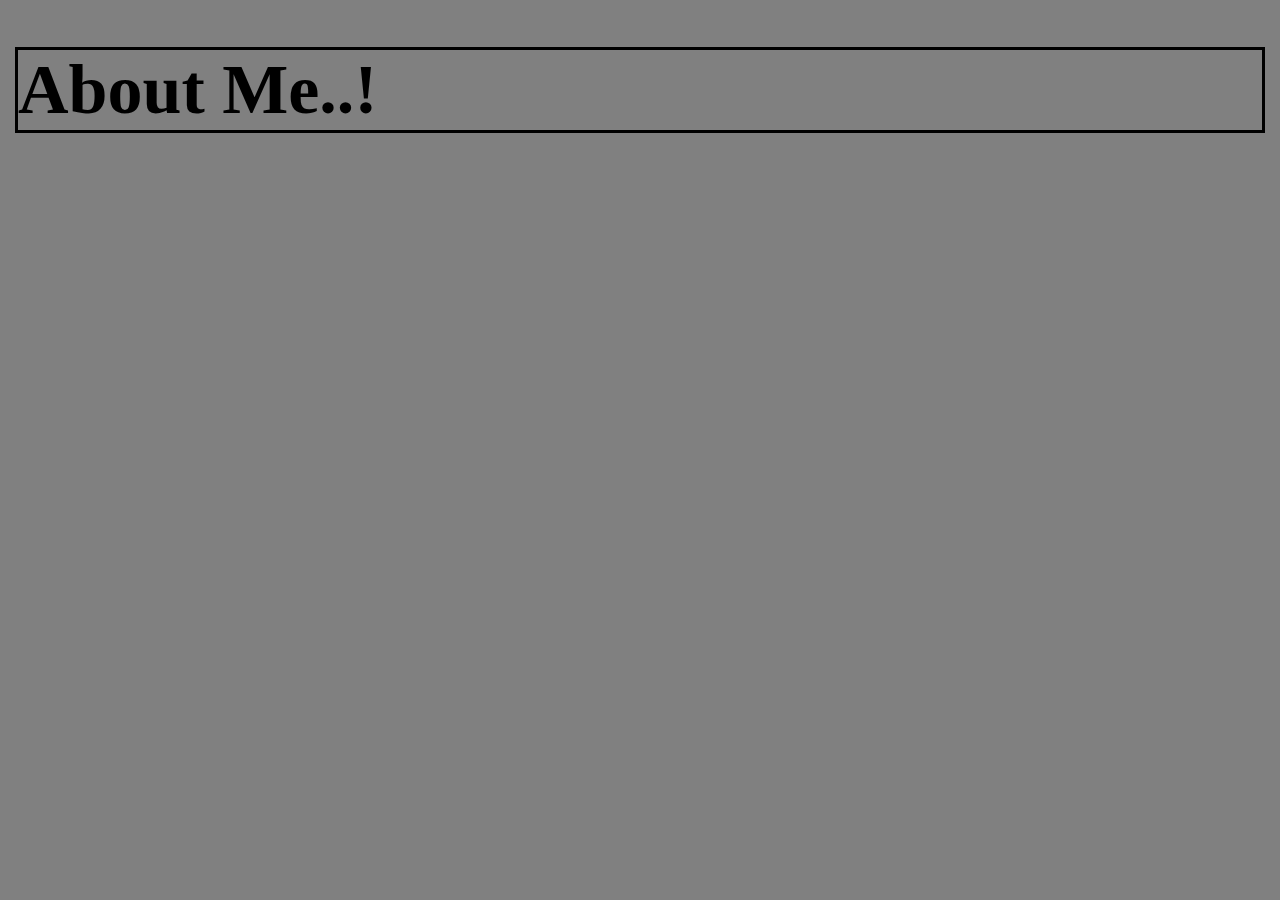
<file: about.html>
<!DOCTYPE html>
<html lang="en">
<head>
    <meta charset="UTF-8">
    <meta http-equiv="X-UA-Compatible" content="IE=edge">
    <meta name="viewport" content="width=device-width, initial-scale=1.0">
    <title>About</title>
    <link rel="stylesheet" href="hstyle.css">
</head>
<body>
    <h1>About Me..!</h1>
</body>
</html>
</file>
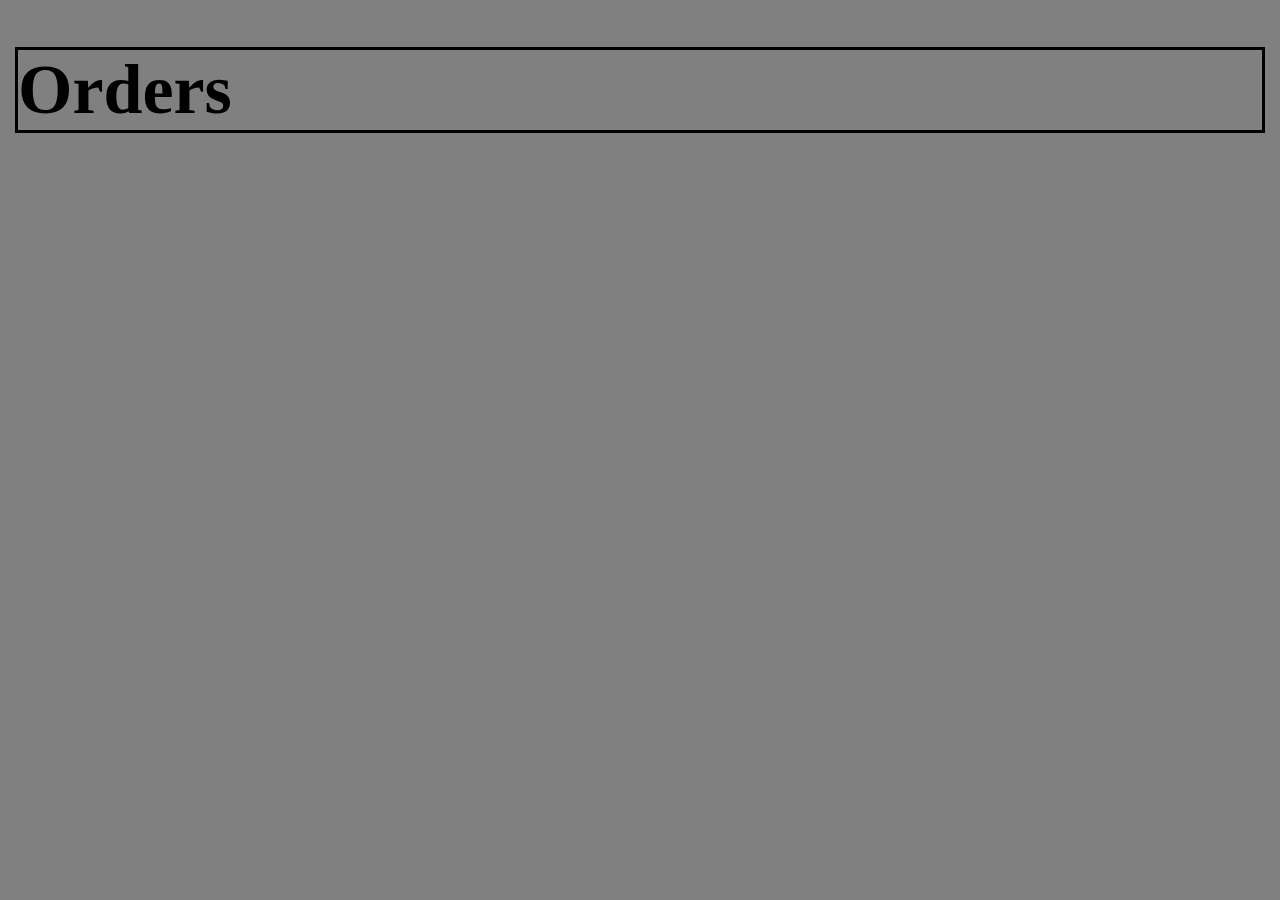
<file: order.html>
<!DOCTYPE html>
<html lang="en">
<head>
    <meta charset="UTF-8">
    <meta http-equiv="X-UA-Compatible" content="IE=edge">
    <meta name="viewport" content="width=device-width, initial-scale=1.0">
    <title>Order</title>
    <link rel="stylesheet" href="hstyle.css">
</head>
<body>
    <h1>Orders</h1>
</body>
</html>
</file>
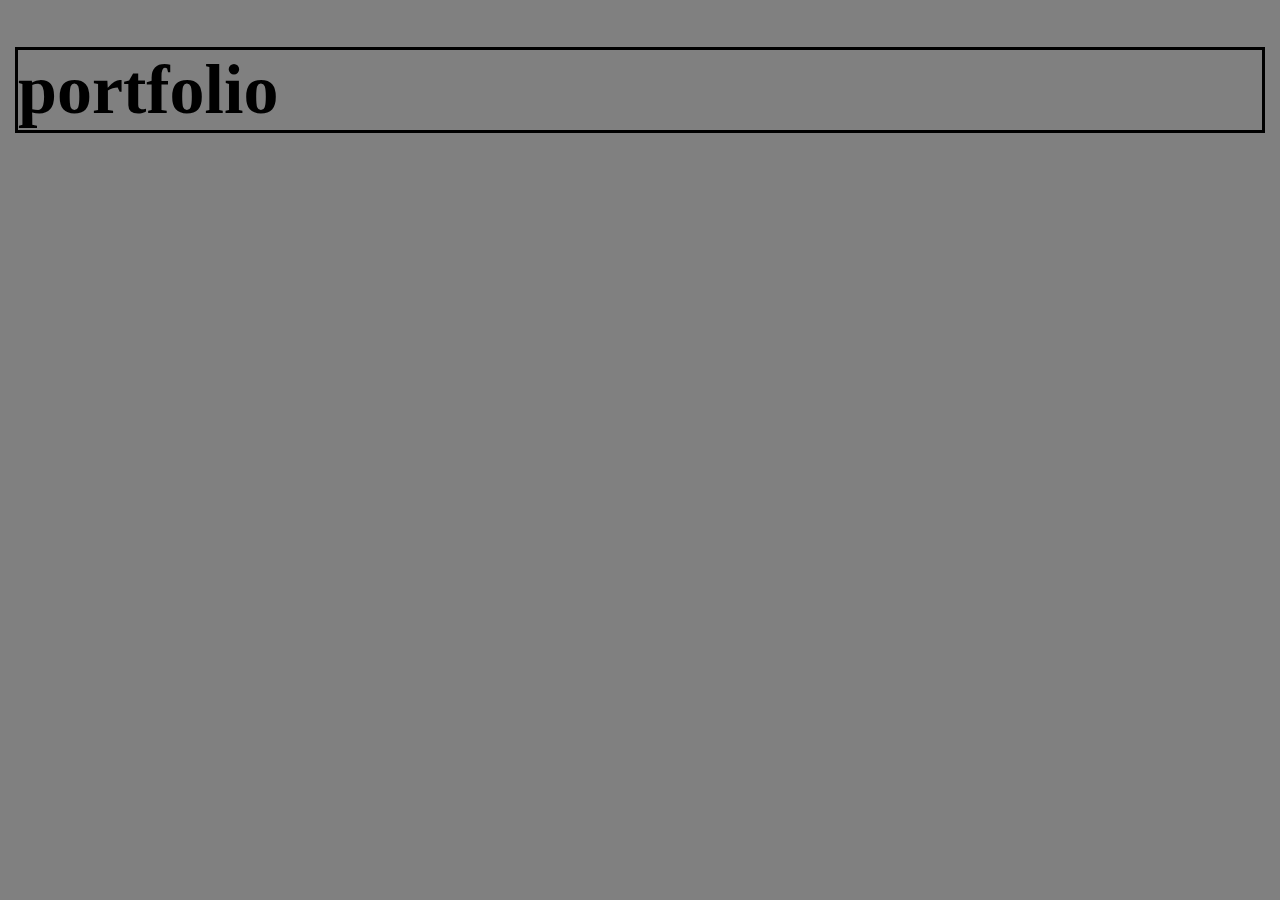
<file: portfolio.html>
<!DOCTYPE html>
<html lang="en">
<head>
    <meta charset="UTF-8">
    <meta http-equiv="X-UA-Compatible" content="IE=edge">
    <meta name="viewport" content="width=device-width, initial-scale=1.0">
    <title>portfolio</title>
    <link rel="stylesheet" href="hstyle.css">
</head>
<body>
    <h1>portfolio</h1>
</body>
</html>
</file>
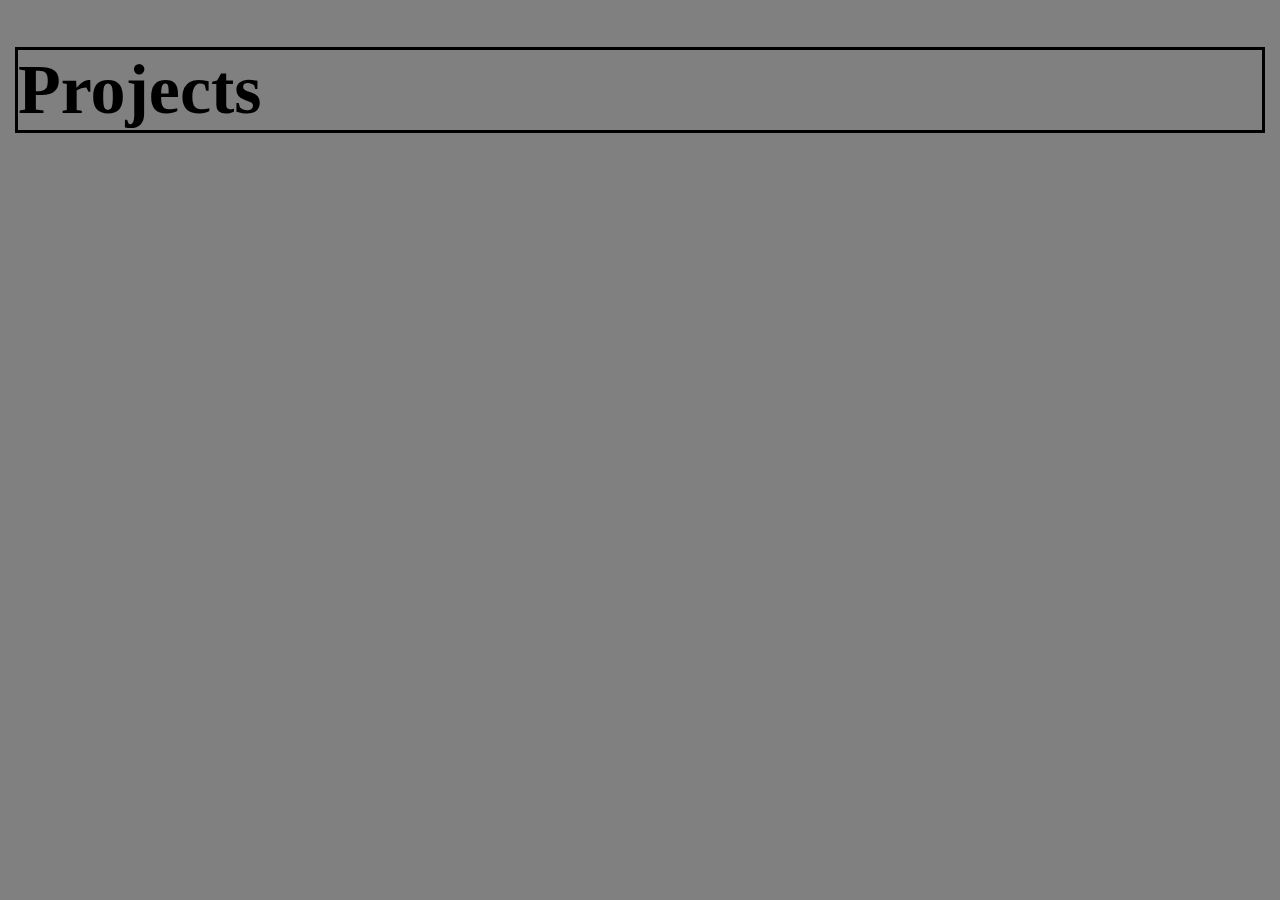
<file: project.html>
<!DOCTYPE html>
<html lang="en">
<head>
    <meta charset="UTF-8">
    <meta http-equiv="X-UA-Compatible" content="IE=edge">
    <meta name="viewport" content="width=device-width, initial-scale=1.0">
    <title>projects</title>
    <link rel="stylesheet" href="hstyle.css">
</head>
<body>
    <h1>Projects</h1>
</body>
</html>
</file>
<file: hstyle.css>
body {
  background-color: gray;
}
h1 {
  font-size: 90px;
  background-image: linear-gradient(red, yellow);
  margin: 50px 10px;
  outline-style: dotted;
  color: aqua;
}
@media only screen and (max-width: 1440px) {
  h1 {
    font-size: 70px;
    background-image: none;
    /* margin: 50px 10px; */
    outline-style: solid;
    color: black;
  }
}
/* h1 {
  font-size: 90px;
  background-image: linear-gradient(red, yellow);
  margin: 50px 10px;
  outline-style: dotted;
  color: aqua;
} */
@media only screen and (max-width: 1024px) {
  h1 {
    font-size: 50px;
    background-image: linear-gradient(red, yellow);
    margin: 0px 0px;
    outline-style: none;
    color: yellow;
  }
}
</file>
